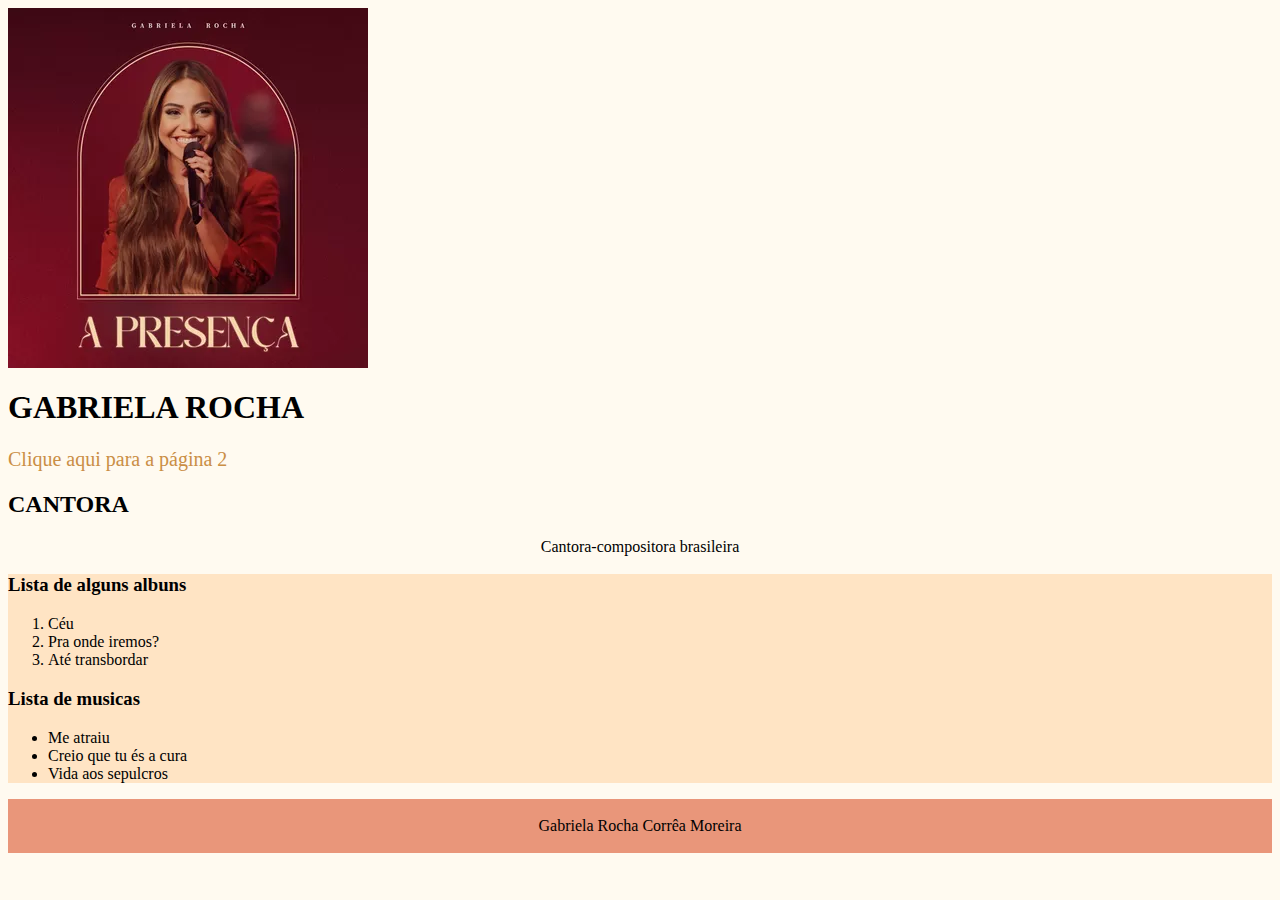
<file: index.html>
<DOCTYPE html>
<html lang="pt-br">
    <head class="cabeçalho">
        <meta charset="UTF-8">
        <title>GABRIELA ROCHA</title>
            <link rel="stylesheet" href="style.css">
     </head>

    <body class="corpo">
        <header>
            <img id="IMAGEM1" src="rocha.webp" alt="Foto da cantora Gabriela Rocha">
            <h1>GABRIELA ROCHA</h1>
            <a id="link" href="index2.html">Clique aqui para a página 2</a>
        </header>
    
        <main>
            <h2>CANTORA</H2>
            <P>Cantora-compositora brasileira</P>

            <div class="conteudo-listas">
               <h3> Lista de  alguns albuns</h3>
                  <ol>
                    <li>Céu</li>
                    <li>Pra onde iremos?</li>
                    <li>Até transbordar</li>
                 </ol>
    
                <h3> Lista de musicas </h3>
                   <ul>
                    <li>Me atraiu</li>
                    <li>Creio que tu és a cura </li>
                    <li>Vida aos sepulcros</li>
    
                   </ul>
            </div>
        </main>
        <footer class="rodape">
            <p>Gabriela Rocha Corrêa Moreira</p>
        </footer>


    </body>
</html>
</file>
<file: style.css>
.corpo{
    background-color: floralwhite;
}

.cabeçalho{
    border: solid 3px rgba(224, 129, 129, 0.925);
    color: black;
    text-align: center;
}

#link{
    font-size: 20px;
    color: rgb(202, 142, 69);
    text-decoration: none;
}

p{
    text-align: center;
    color: black;
}
#iIMAGEM1{
    width: 700px;
}

.conteudo-listas{
background-color: bisque;
color: black;
text-decoration: italic
}
.rodape{
    background-color: darksalmon;
    color: antiquewhite;
    text-align: center;
    border: double 2px darksalmon;
}
</file>
